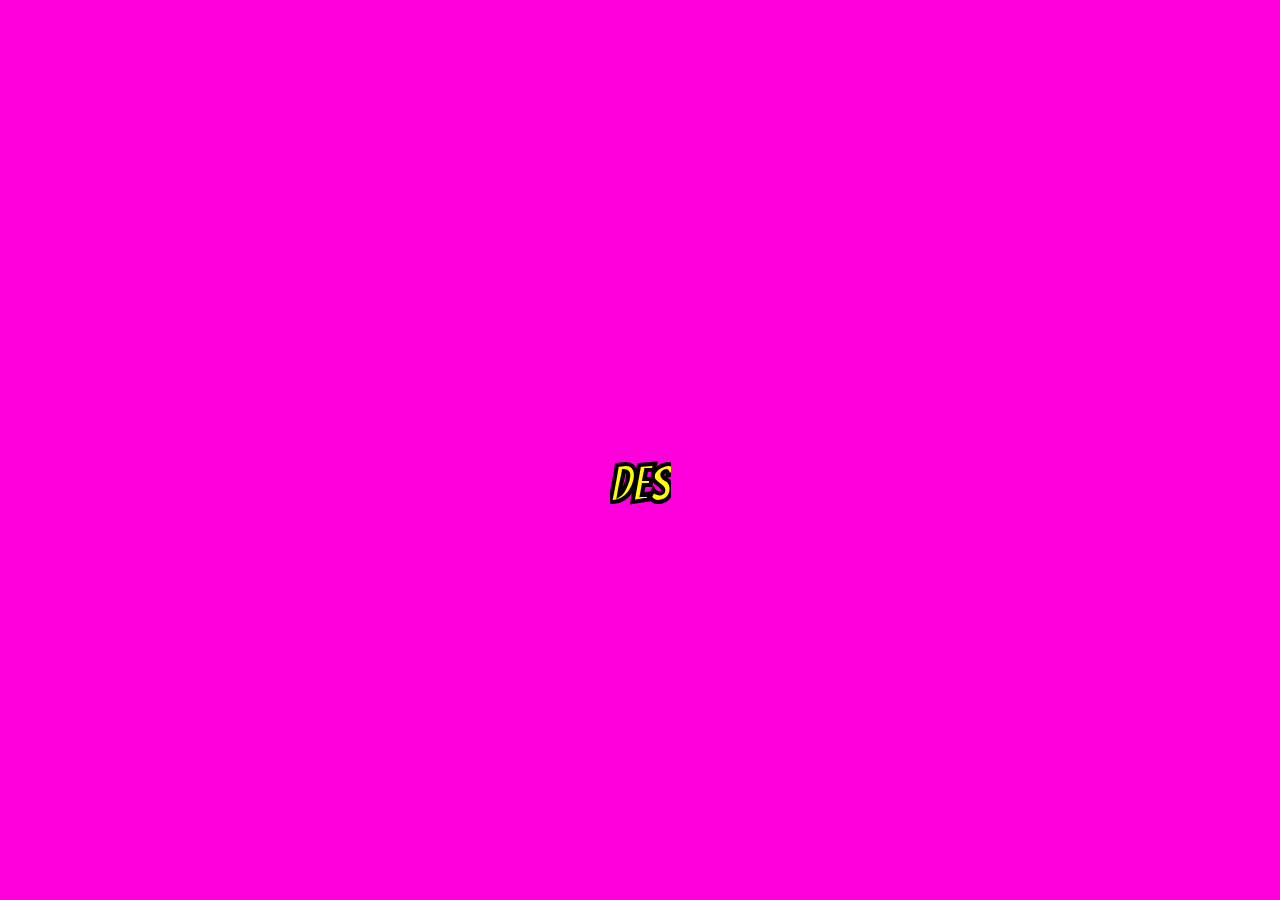
<file: index.html>
<!DOCTYPE html lang="EUS">
<html>
    <head>
        <meta charset="UTF-8">
        <meta name='viewport' content='width=screen-width, initial-scale=1'/> 
        <title>Periodic Table Study Buddy</title>
        <link rel="stylesheet" type="text/css" href="./css/style.css">
    </head>

    <body>

        <panel id='learningPanel' style="opacity: 0"></panel>
        <panel id="periodicTable" style="opacity: 0;"></panel>
        <h1 id="headerText" style="opacity: 0;">PERIODIC TABLE STUDY BUDDY</h1>
        <button type="button" id="selectElements" style="opacity: 0;">Select<br>Elements</button>
        <button type="button" id="startLearning" style="opacity: 0;">Start<br>Learning</button>
        <img id = "frontImage" style="opacity: 0;" src = './img/CuteAtom.png' alt = 'Cute Atom'>

        <h1 id="introText" style="opacity: 0;"></h1> 


        <!-- Helper script -->
        <script src="./js/helperFunctions.js"defer></script>
        <!-- Intro -->
        <script src="./js/intro.js" defer></script>
        <!-- Manage data -->
        <script src="./js/crudUserData.js" defer></script>
        <!-- Display Periodic Table Data -->
        <script src="./js/displayMainPage.js" defer></script>
        <script src="./js/displayTable.js" defer></script>
        <script src="./js/loadData.js" defer></script>
        <script src="./js/createTableCells.js" defer></script>
        <script src="./js/displayElementPanel.js" defer></script>
        <script src="./js/closeTable.js" defer></script>
        <!-- Display Learning Panel Data -->
        <script src="./js/displayLearningPanel.js" defer></script>
        <script src="./js/startLearning.js" defer></script>
        <script src="./js/setupSelection.js" defer></script>
        <script src="./js/handleQuestions.js" defer></script>
    </body>



</html>
</file>
<file: css/style.css>
@import url("https://fonts.googleapis.com/css2?family=Bangers&display=swap");

h1 {
    position: absolute;
    text-align: center;
    font-family: Bangers, serif;
    color: yellow;
    -webkit-text-stroke-width: 0.05em;
    -webkit-text-stroke-color: black;
    overflow: hidden;
}

body {
    background-color: rgb(255, 0, 221);
    width: 100vw;
    margin:0;
    height: 100%;
}

img {
    position: absolute;
}

button {
    position: absolute;
    background: none;
    background-origin: none;
    border-style: solid;
    border-color: black;
    color: black;
    background-color: yellow;
    -webkit-text-stroke-width: 0.025em;
    -webkit-text-stroke-color: black;
    font-family: Bangers, serif;
}

input {
    background: none;
    background-origin: none;
    border-style: solid;
}

panel {
    position: absolute;
    background-color: yellow;
    border-style: solid;
    border-color: black;
}
</file>
